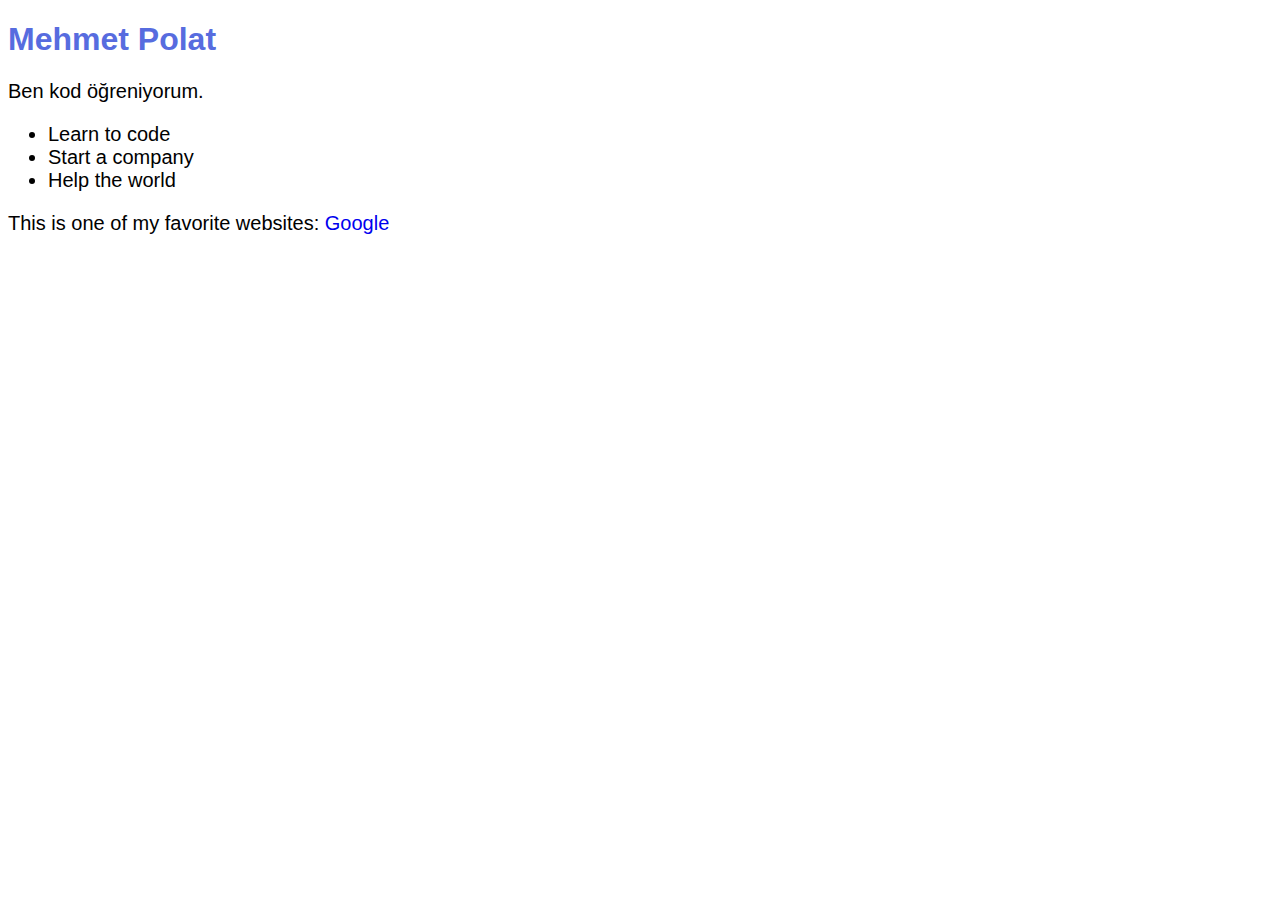
<file: index.html>
<!DOCTYPE html>
<html>

<head>

    <title>Yeni Proje</title>
    <link rel="stylesheet" href="./kaynaklar/css/index.css">
</head>

<body>
    <h1>Mehmet Polat</h1>
    <p>Ben kod öğreniyorum.</p>
    <ul>
        <li>Learn to code</li>
        <li>Start a company</li>
        <li>Help the world</li>
    </ul>
    <p>This is one of my favorite websites: <a href="https://www.google.com/" target="_blank">Google</a></p>
</body>

</html>
</file>
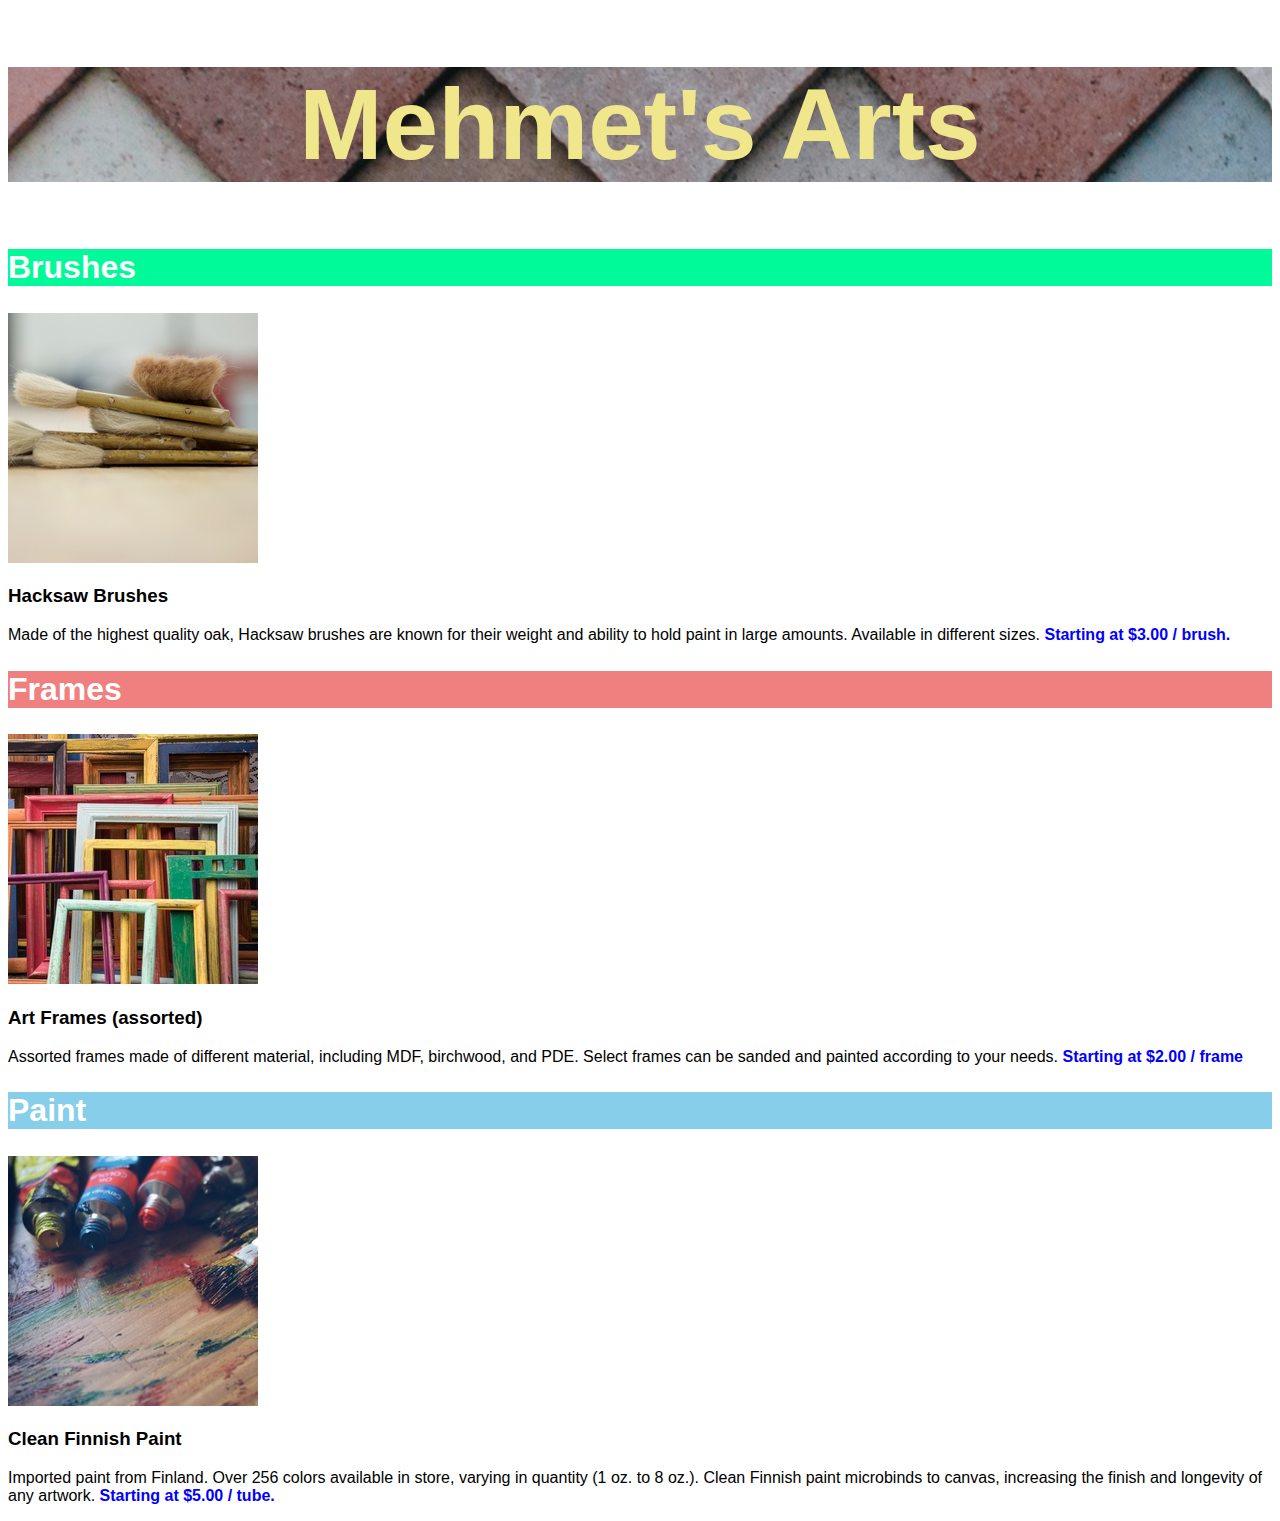
<file: el sanatları.html>
<!DOCTYPE html>
<html lang="en">

<head>
    <link rel="stylesheet" href="./kaynaklar/css/elsanatlari.css">
    <title>Mehmet's Arts</title>
</head>

<body>




    <header id="header" block-size="50%">
        <h1>Mehmet's Arts</h1>
    </header>

    <section id="brushes">
        <h2>Brushes</h2>
        <img src="./kaynaklar/images/hacksaw.jpeg" alt="">
        <h3>Hacksaw Brushes</h3>
        <p>
            Made of the highest quality oak, Hacksaw brushes are known for their weight and ability to hold paint in
            large amounts. Available in different sizes.
            <strong>Starting at $3.00 / brush.</strong>
        </p>
    </section>


    <section id="frames">
        <h2>Frames</h2>
        <img src="./kaynaklar/images/frames.jpeg" alt="">
        <h3>Art Frames (assorted)</h3>
        <p>
            Assorted frames made of different material, including MDF, birchwood, and PDE. Select frames can be sanded
            and painted according to your needs.
            <strong>Starting at $2.00 / frame</strong>
        </p>
    </section>

    </section>
    <!--Paint section-->
    <section id="paint">
        <h2>Paint</h2>
        <img src="./kaynaklar/images/finnish.jpeg" alt="">
        <h3>Clean Finnish Paint</h3>
        <p>
            Imported paint from Finland. Over 256 colors available in store, varying in quantity (1 oz. to 8 oz.). Clean
            Finnish paint microbinds to canvas, increasing the finish and longevity of any artwork.
            <strong>Starting at $5.00 / tube.</strong>
        </p>
    </section>

</body>

</html>
</file>
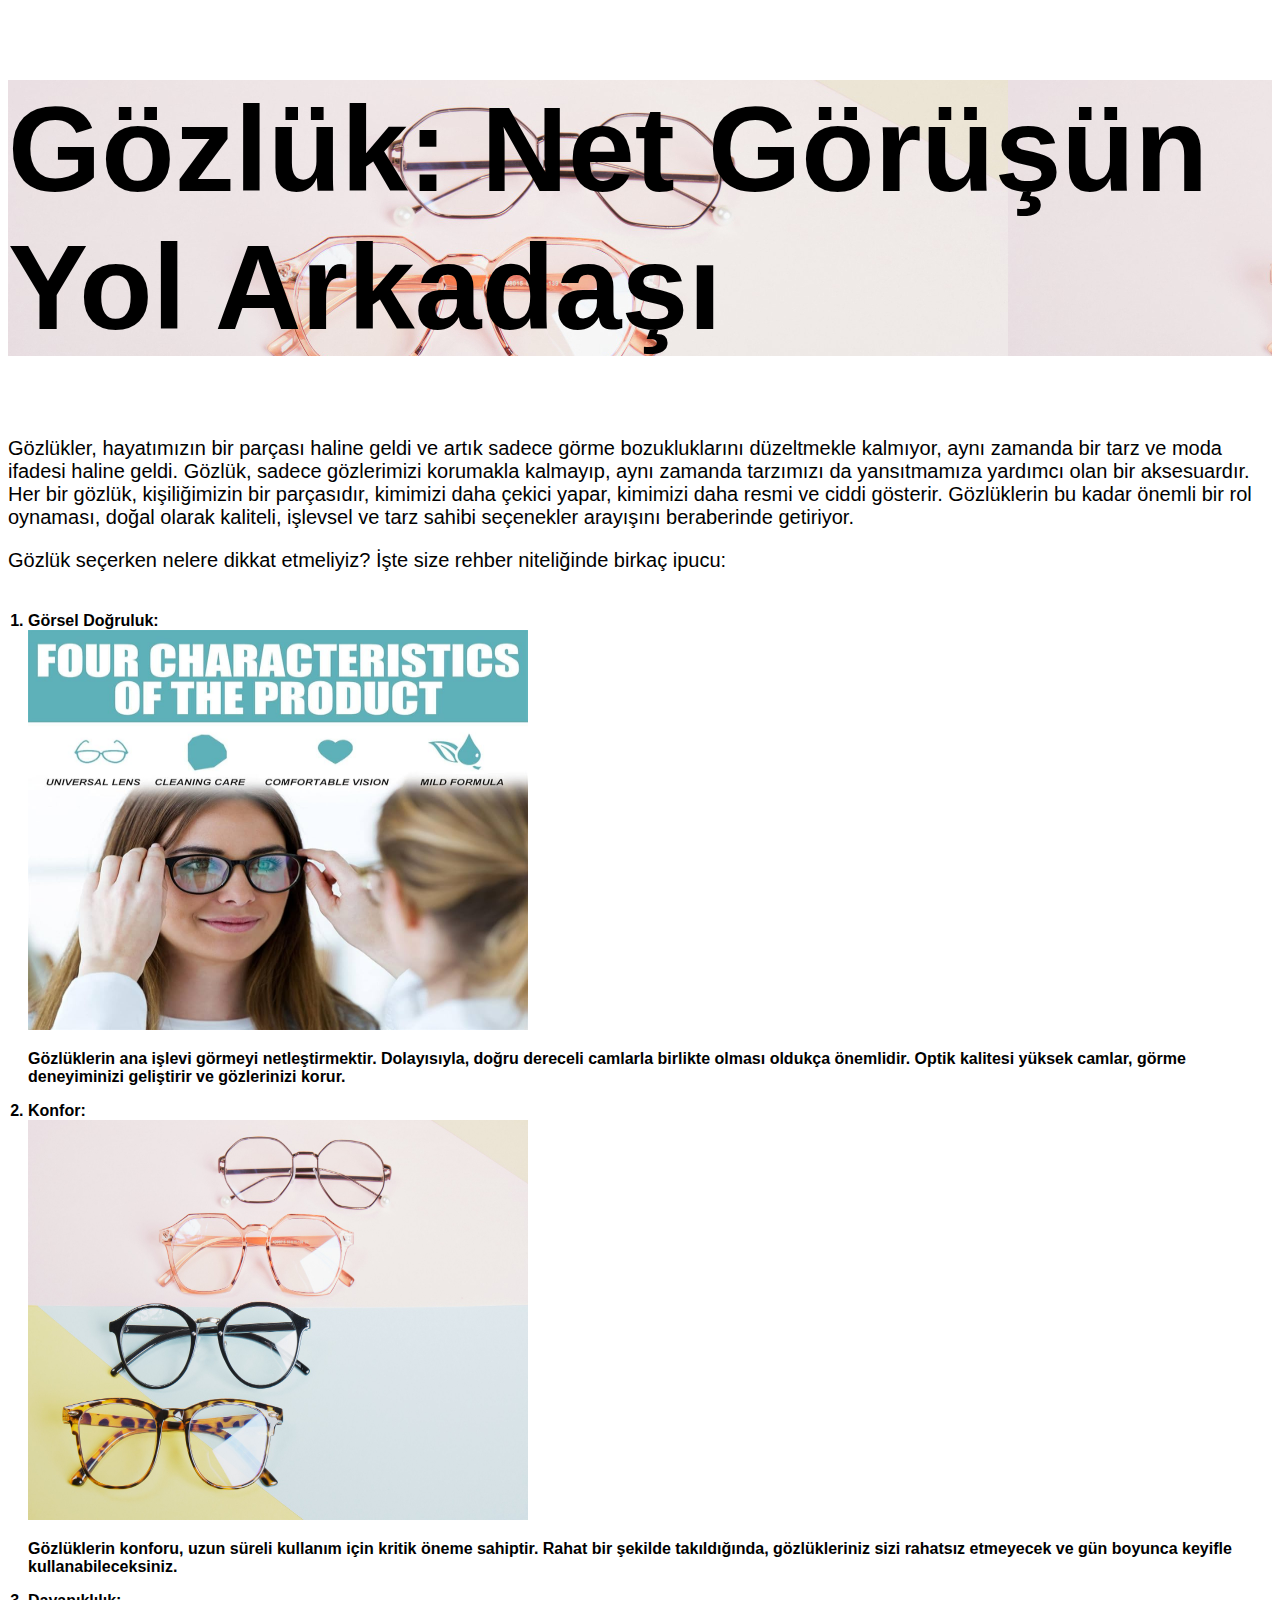
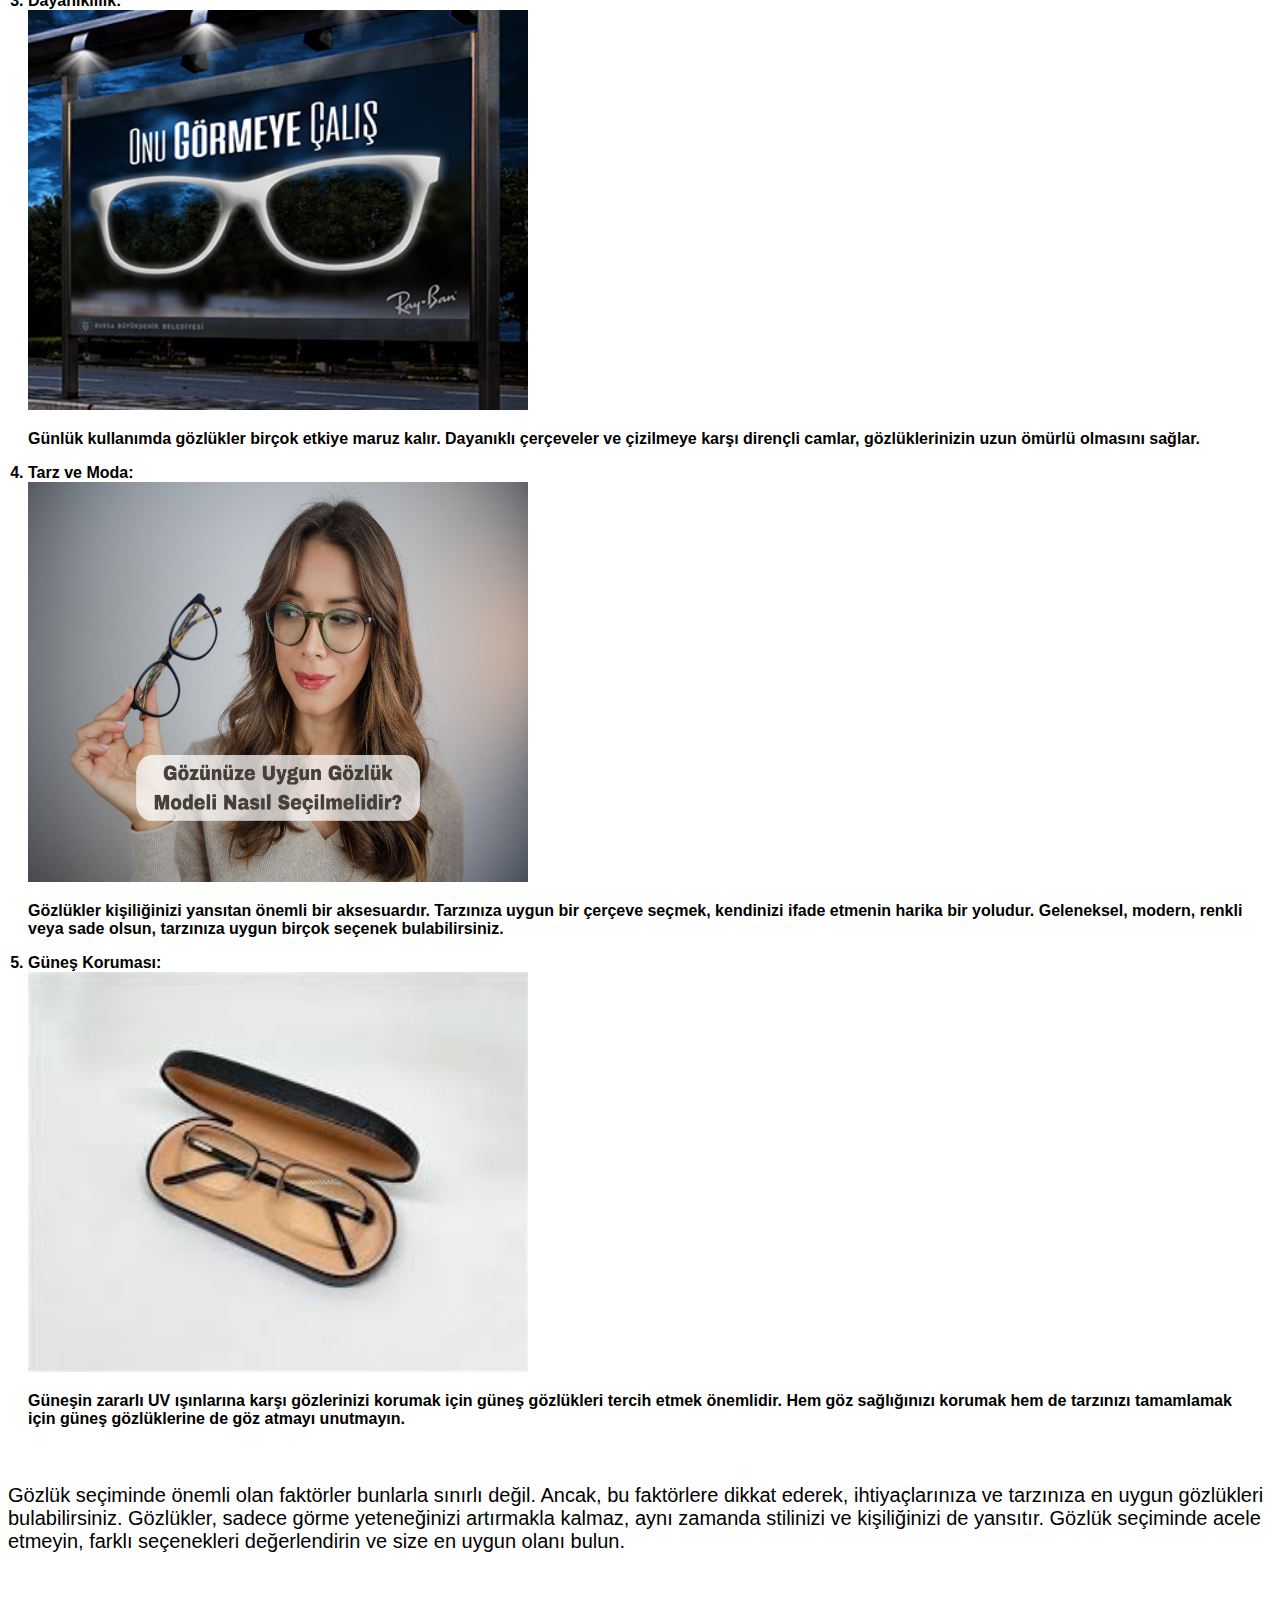
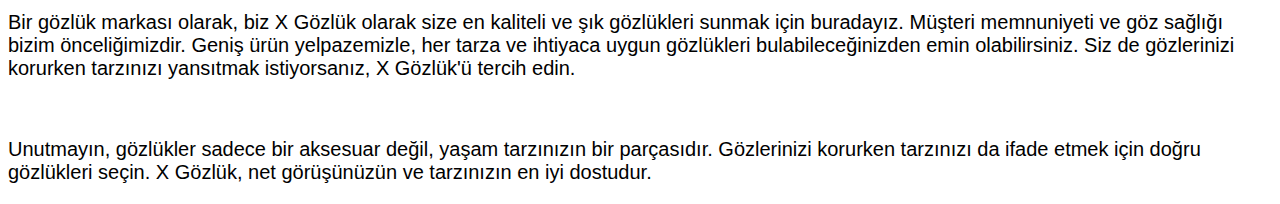
<file: glass.html>
<!DOCTYPE html>
<html lang="en">

<head>
    <meta charset="UTF-8">
    <meta name="viewport" content="width=device-width, initial-scale=1.0">
    <title>Gözlük: İyi Görüşün Yol Arkadaşı</title>
    <link rel="stylesheet" href="./kaynaklar/css/glasses.css">
</head>

<body>
    <header id="header" block-size="50px">
        <h1>Gözlük: Net Görüşün Yol Arkadaşı</h1>
    </header>
    <section class="ilk">
        <p>Gözlükler, hayatımızın bir parçası haline geldi ve artık sadece görme bozukluklarını düzeltmekle kalmıyor,
            aynı
            zamanda bir tarz ve moda ifadesi haline geldi. Gözlük, sadece gözlerimizi korumakla kalmayıp, aynı zamanda
            tarzımızı da yansıtmamıza yardımcı olan bir aksesuardır. Her bir gözlük, kişiliğimizin bir parçasıdır,
            kimimizi
            daha çekici yapar, kimimizi daha resmi ve ciddi gösterir. Gözlüklerin bu kadar önemli bir rol oynaması,
            doğal
            olarak kaliteli, işlevsel ve tarz sahibi seçenekler arayışını beraberinde getiriyor.</p>
        <p>Gözlük seçerken nelere dikkat etmeliyiz? İşte size rehber niteliğinde birkaç ipucu:

        </p>
    </section>
    <section>
        <ol id="list">
            <li>Görsel Doğruluk: </li>
            <img class="resim" src="./kaynaklar/gözlük/1.jpg" alt="">
            <p>Gözlüklerin ana işlevi görmeyi netleştirmektir. Dolayısıyla, doğru dereceli camlarla birlikte olması
                oldukça
                önemlidir. Optik kalitesi yüksek camlar, görme deneyiminizi geliştirir ve gözlerinizi korur.</p>
            <li>Konfor:</li>
            <img class="resim" src="./kaynaklar/gözlük/2.jpg" alt="">
            <p>Gözlüklerin konforu, uzun süreli kullanım için kritik öneme sahiptir. Rahat bir şekilde takıldığında,
                gözlükleriniz sizi rahatsız etmeyecek ve gün boyunca keyifle kullanabileceksiniz.</p>
            <li>Dayanıklılık: </li>
            <img class="resim" src="./kaynaklar/gözlük/3.jpg" alt="">
            <p>Günlük kullanımda gözlükler birçok etkiye maruz kalır. Dayanıklı çerçeveler ve çizilmeye karşı dirençli
                camlar, gözlüklerinizin uzun ömürlü olmasını sağlar.</p>
            <li>Tarz ve Moda: </li>
            <img class="resim" src="./kaynaklar/gözlük/4.jpg" alt="">
            <p>Gözlükler kişiliğinizi yansıtan önemli bir aksesuardır. Tarzınıza uygun bir çerçeve seçmek, kendinizi
                ifade etmenin harika bir yoludur. Geleneksel, modern, renkli veya sade olsun, tarzınıza uygun birçok
                seçenek bulabilirsiniz.</p>
            <li>Güneş Koruması:</li>
            <img class="resim" src="./kaynaklar/gözlük/5.jpg" alt="">
            <p>Güneşin zararlı UV ışınlarına karşı gözlerinizi korumak için güneş gözlükleri tercih etmek önemlidir. Hem
                göz sağlığınızı korumak hem de tarzınızı tamamlamak için güneş gözlüklerine de göz atmayı unutmayın.</p>
        </ol>


    </section>
    <section class="last">
        <p>Gözlük seçiminde önemli olan faktörler bunlarla sınırlı değil. Ancak, bu faktörlere dikkat ederek,
            ihtiyaçlarınıza ve tarzınıza en uygun gözlükleri bulabilirsiniz. Gözlükler, sadece görme yeteneğinizi
            artırmakla kalmaz, aynı zamanda stilinizi ve kişiliğinizi de yansıtır. Gözlük seçiminde acele etmeyin,
            farklı seçenekleri değerlendirin ve size en uygun olanı bulun.</p> <br>
        <p>Bir gözlük markası olarak, biz X Gözlük olarak size en kaliteli ve şık gözlükleri sunmak için buradayız.
            Müşteri memnuniyeti ve göz sağlığı bizim önceliğimizdir. Geniş ürün yelpazemizle, her tarza ve ihtiyaca
            uygun gözlükleri bulabileceğinizden emin olabilirsiniz. Siz de gözlerinizi korurken tarzınızı yansıtmak
            istiyorsanız, X Gözlük'ü tercih edin.</p> <br>
        <p>Unutmayın, gözlükler sadece bir aksesuar değil, yaşam tarzınızın bir parçasıdır. Gözlerinizi korurken
            tarzınızı da ifade etmek için doğru gözlükleri seçin. X Gözlük, net görüşünüzün ve tarzınızın en iyi
            dostudur.</p>
    </section>




</body>

</html>
</file>
<file: kaynaklar/css/index.css>
* {
  font-family: Verdana, Geneva, Tahoma, sans-serif;
}

h1 {
  color: rgb(87, 108, 223);
}

p,
li {
  font-size: 20px;
}

a {
  text-decoration: none;
}
</file>
<file: kaynaklar/css/elsanatlari.css>
* {
  font-family: Helvetica, Arial, sans-serif;
}
#header {
  block-size: auto;
  background-image: url("../images/pattern.jpeg");
}
h1 {
  font-size: 100px;
  font-weight: bold;
  color: khaki;
  text-align: center;
}
h2 {
  font-size: 32px;
  font-weight: bold;
  color: white;
}
#brushes h2 {
  background-color: mediumspringgreen;
}
#frames h2 {
  background-color: lightcoral;
}
#paint h2 {
  background-color: skyblue;
}

strong {
  font-weight: bold;
  color: blue;
}
</file>
<file: kaynaklar/css/glasses.css>
* {
  font-family: Helvetica, Arial, sans-serif;
}

#header {
  block-size: auto;
  background-image: url("../gözlük/2.jpg");
  font-size: 60px;
}

#list {
  font-weight: bold;
  text-align: left;
  margin: 0 auto;
  padding: 20px;
}
.resim {
  width: 500px;
  height: 400px;
}
.ilk p {
  font-size: 20px;
}
.last p {
  font-size: 20px;
}
</file>
